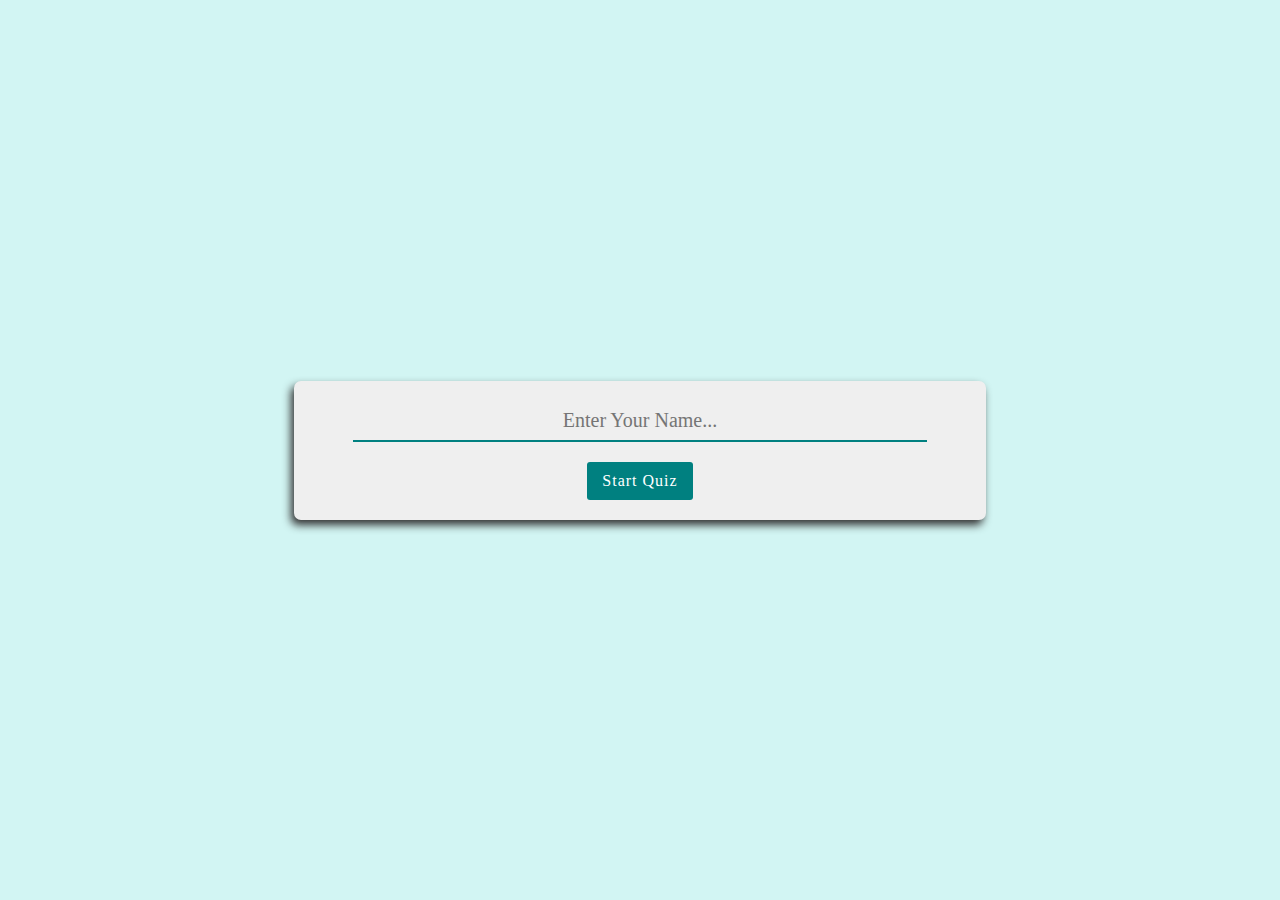
<file: Index.html>
<link rel="stylesheet" href="style.css">
<body>
    <div class="container">
        <div class="quiz-box hide">
            <div class="top-section">
                <div class="question-no"><h2>total number of question</h2></div>
                <div class="timer"><h3></h3></div>
            </div>
            <div class="question" id="question">question comes here</div>
            <div class="option-container">
            </div>
            <div class="next-ques-btn">
                <button class="btn" type="button">next</button>
            </div>
        </div>
        <div class="showscore"></div>
        <div class="user">
                <form class="form-area">
                    <input type="text" class="input-area" placeholder="Enter Your Name..." required>
                    <button type="button" class="btn start">start quiz</button>
                </form>
        </div>
    </div>


    <script src="script.js"></script>
</body>
</file>
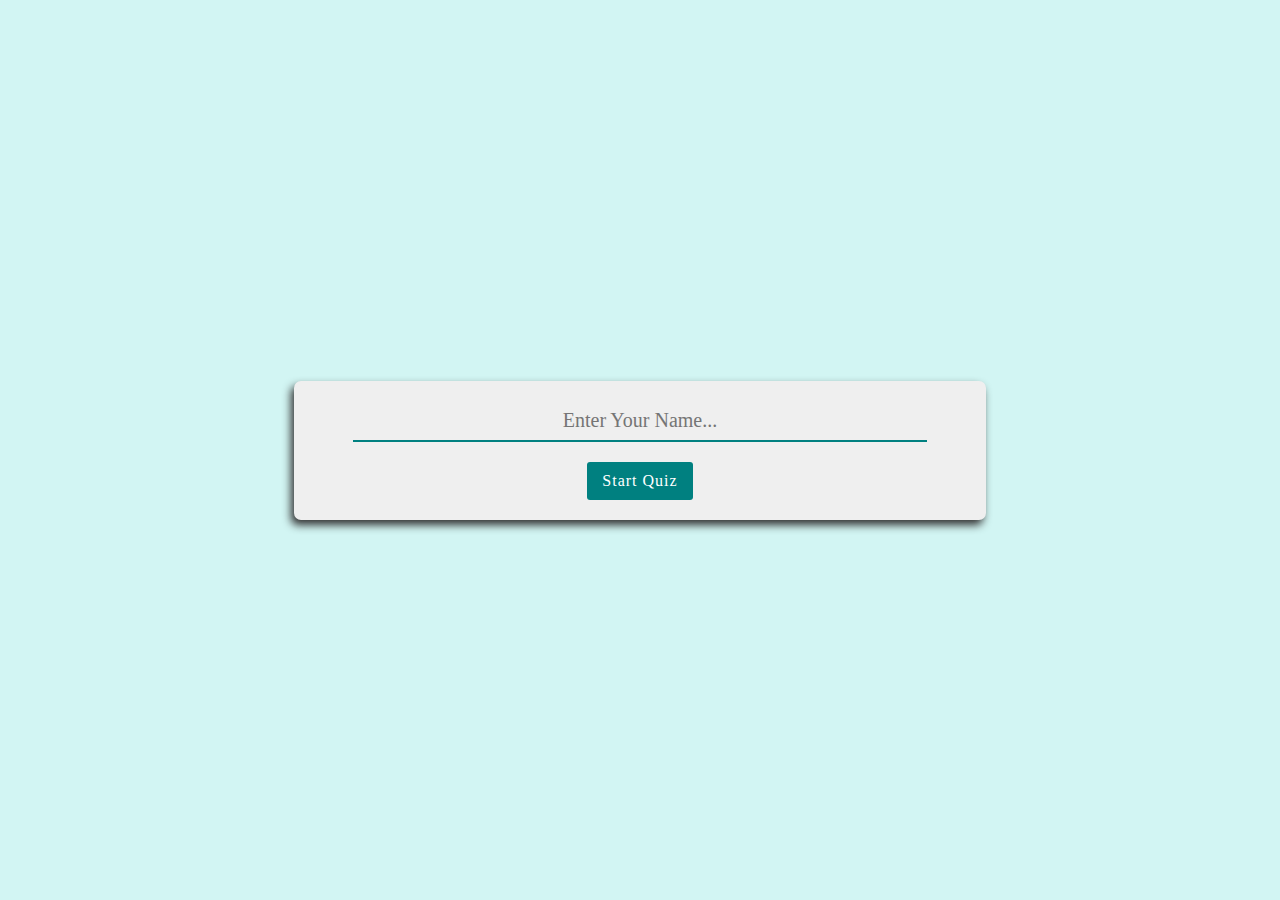
<file: quiz.html>
<link rel="stylesheet" href="style.css">
<body>
    <div class="container">
        <div class="quiz-box hide">
            <div class="top-section">
                <div class="question-no"><h2>total number of question</h2></div>
                <div class="timer"><h3></h3></div>
            </div>
            <div class="question" id="question">question comes here</div>
            <div class="option-container">
            </div>
            <div class="next-ques-btn">
                <button class="btn" type="button">next</button>
            </div>
        </div>
        <div class="showscore"></div>
        <div class="user">
                <form class="form-area">
                    <input type="text" class="input-area" placeholder="Enter Your Name..." required>
                    <button type="button" class="btn start">start quiz</button>
                </form>
        </div>
    </div>


    <script src="script.js"></script>
</body>
</file>
<file: style.css>
* {
    box-sizing: border-box;
    padding: 0;
    margin: 0;
    font-family: 'Lobster', cursive;
}

body {
    display: flex;
    align-items: center;
    justify-content: center;
    height: 100vh;
    width: 100vw;
    transition: all 0.7s;
    background-color: rgb(210, 245, 243);
}
.container {
    padding: 20px;
    background: #efefef;
    width: 54%;
    border-radius: 7px;
    box-shadow: -3px 5px 8px #333;
    letter-spacing: 1px;
    animation: container 1s ease-in-out;
}
@keyframes container {
    0%{
        transform: translateY(-200px);
        opacity: 0;
    }   
    100%{
        transform: translateX(0);
        opacity: 1;
    } 
}
.quiz-box.hide {
    display: none;
}
.top-section {
    padding-bottom: 12px;
    display: flex;
    justify-content: space-between;
    border-bottom: 1px solid #c2c2c2;
    align-items: center;
    margin-bottom: 20px;
}
.question-no {
    font-size: 18px;
    color: teal;
}
#question {
    font-size: 18px;
    margin-bottom: 10px;
    color: teal;
    transition: all .7s;
}
.option-container p {
    margin-bottom: 10px;
    font-size: 18px;
}
.option-container input[type=radio]{
    margin-right: 10px;
}
.option-container div {
    background: #d0c7c7;
    padding: 8px;
    border-radius: 5px;
    margin-bottom: 20px;
    cursor: pointer;
    transition: all .7s;
    letter-spacing: 1px;
}
.option-container div.correct {
    background-color: #27ae60;
    color: #fff;
}
.option-container div.wrong {
    background-color: #c0392b;
    color: #fff;
}
.option-container .alreadyAnswered {
    pointer-events: none;
}
h4.result {
    font-weight: normal;
    color: teal;
    font-size: 20px;
    text-align: center;
    text-transform: capitalize;
}
.btn {
    padding: 10px 15px;
    border: none;
    outline: none;
    font-size: 16px;
    background: teal;
    border-radius: 3px;
    color: white;
    text-transform: capitalize;
    letter-spacing: 1px;
    cursor: pointer;
    animation: btn 1s ease-in-out;
}
@keyframes btn {
    0%{
        transform: translateX(-100px);
        opacity: 0;
    }   
    100%{
        transform: translateX(0);
        opacity: 1;
    } 
}
#btn{
    padding: 10px 15px;
    border: none;
    outline: none;
    font-size: 16px;
    background: teal;
    border-radius: 3px;
    color: white;
    text-transform: capitalize;
    letter-spacing: 1px;
    cursor: pointer;
}
.input-area {
    display: block;
    outline: none;
    border: none;
    padding: 8px;
    text-align: center;
    width: 88%;
    margin: 0 auto;
    margin-bottom: 20px;
    border-bottom: 2px solid teal;
    background: #efefef;
    color: teal;
    font-size: 20px;
    animation: chirag 0.5s ease-in-out;
}
@keyframes chirag {
    0%{
        transform: translateX(100px);
        opacity: 0;
    }   
    100%{
        transform: translateX(0);
        opacity: 1;
    } 
}
.form-area {
    text-align: center;
}
.showscore {
    text-align: center;
}
.msg {
    font-weight: normal;
    text-align: center;
    font-size: 25px;
    color: #c0392b;
    padding-bottom: 20px;
}
.hide {
    display: none;
}
</file>
